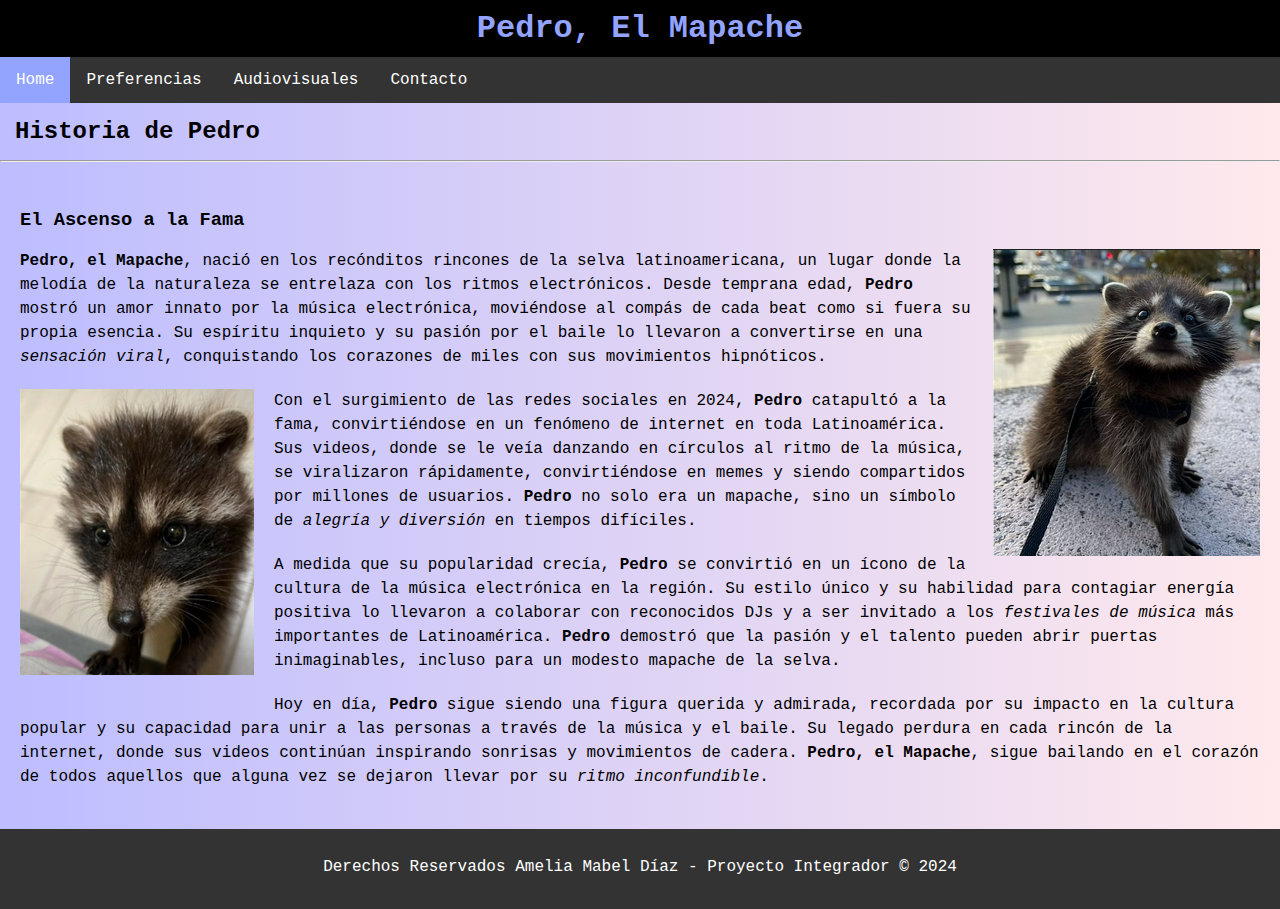
<file: index.html>
<!DOCTYPE html>
<html lang="es">

<head>
    <meta charset="UTF-8">
    <meta name="viewport" content="width=device-width, initial-scale=1.0">
    <link rel="shortcut icon" href="favicon.ico" type="image/x-icon">
    <link rel="stylesheet" href="./css/style.css">
    <title>Primer Práctico de Proyecto Integrador: El Mapache Pedro</title>
</head>

<body>
    <header>
        <h1>Pedro, El Mapache</h1>
        <nav>
            <ul>
                <li><a class="active" href="index.html">Home</a></li>
                <li><a href="./preferencias.html">Preferencias</a></li>
                <li><a href="./audiovisuales.html">Audiovisuales</a></li>
                <li><a href="./contacto.html">Contacto</a></li>
            </ul>
        </nav>
    </header>

    <h2 style="margin: 15px;">Historia de Pedro</h2>

    <hr>

    <article class="container">
        <h3>El Ascenso a la Fama</h3>
        <img class="image" src="./assets/img/Pedro1.png" alt="Imágen de el mapache Pedro">
        <p><b>Pedro, el Mapache</b>, nació en los recónditos rincones de la selva latinoamericana, un lugar donde
            la
            melodía de
            la
            naturaleza se entrelaza con los ritmos electrónicos. Desde temprana edad, <b>Pedro</b> mostró un amor
            innato
            por la
            música
            electrónica, moviéndose al compás de cada beat como si fuera su propia esencia. Su espíritu inquieto y su
            pasión por
            el baile lo llevaron a convertirse en una <i>sensación viral</i>, conquistando los corazones de miles con
            sus
            movimientos
            hipnóticos.</p>

        <img class="image2" src="./assets/img/Pedro2.png" alt="Otra imágen de el mapache Pedro">
        <p>Con el surgimiento de las redes sociales en 2024, <b>Pedro</b> catapultó a la fama, convirtiéndose en
            un
            fenómeno de
            internet en toda Latinoamérica. Sus videos, donde se le veía danzando en círculos al ritmo de la música, se
            viralizaron rápidamente, convirtiéndose en memes y siendo compartidos por millones de usuarios.
            <b>Pedro</b>
            no
            solo era un
            mapache, sino un símbolo de <i>alegría y diversión</i> en tiempos difíciles.
        </p>


        <p>A medida que su popularidad crecía, <b>Pedro</b> se convirtió en un ícono de la cultura de la música
            electrónica en
            la
            región. Su estilo único y su habilidad para contagiar energía positiva lo llevaron a colaborar con
            reconocidos DJs y
            a ser invitado a los <i>festivales de música</i> más importantes de Latinoamérica. <b>Pedro</b>
            demostró que la
            pasión y
            el
            talento pueden abrir puertas inimaginables, incluso para un modesto mapache de la selva.</p>

        <!-- <img class="image2" src="/assets/img/pedro5.png" alt="Imágen de el mapache Pedro"> -->
        <p>Hoy en día, <b>Pedro</b> sigue siendo una figura querida y admirada, recordada por su impacto en la
            cultura
            popular
            y su
            capacidad para unir a las personas a través de la música y el baile. Su legado perdura en cada rincón de la
            internet, donde sus videos continúan inspirando sonrisas y movimientos de cadera. <b>Pedro, el
                Mapache</b>,
            sigue
            bailando
            en el corazón de todos aquellos que alguna vez se dejaron llevar por su <i>ritmo inconfundible</i>.</p>
    </article>




    <footer class="footer">
        <p>Derechos Reservados Amelia Mabel Díaz - Proyecto Integrador &copy; 2024 </p>
    </footer>



</body>

</html>
</file>
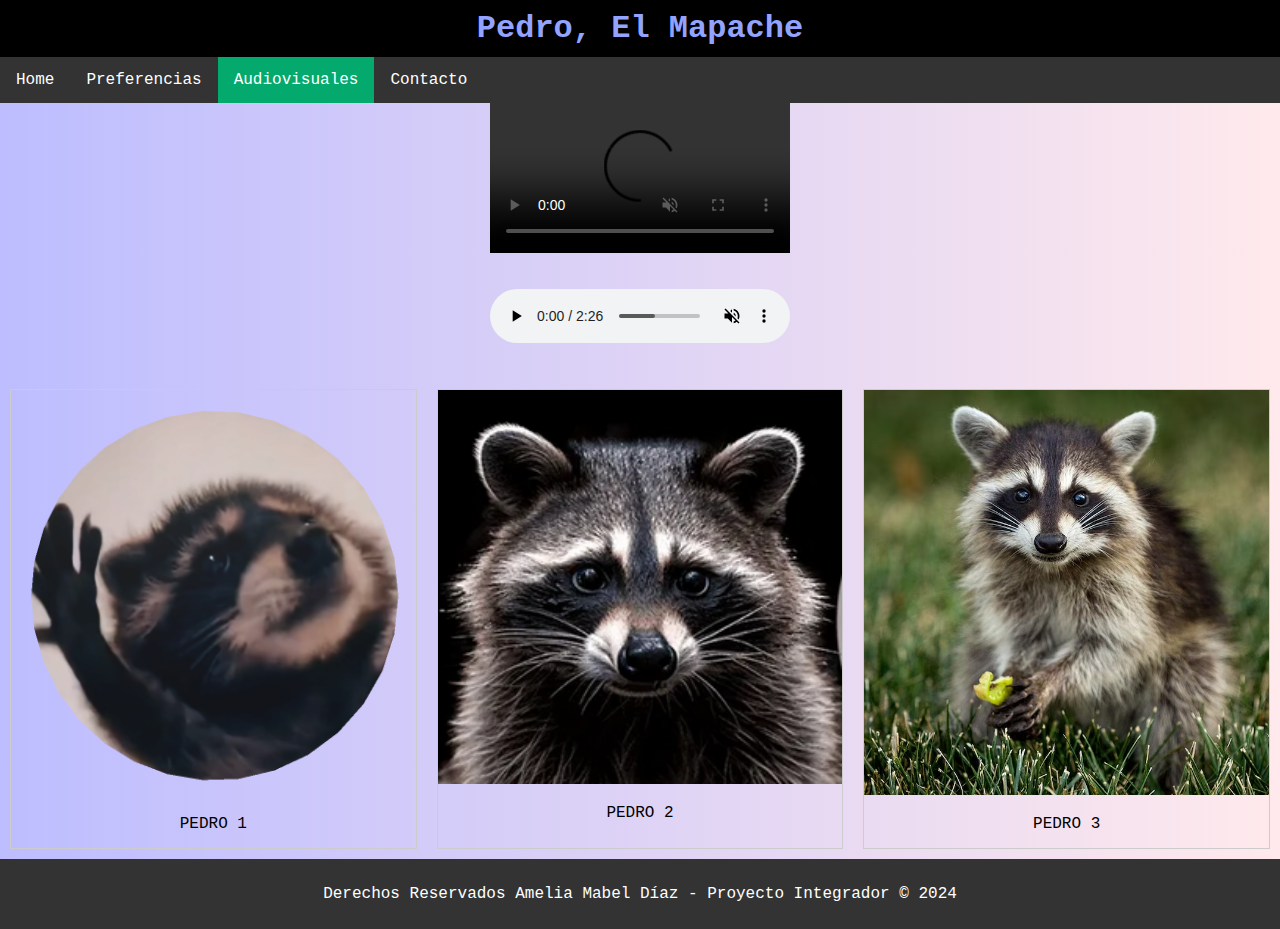
<file: audiovisuales.html>
<!DOCTYPE html>
<html lang="en">

<head>
    <meta charset="UTF-8">
    <meta name="viewport" content="width=device-width, initial-scale=1.0">
    <link rel="shortcut icon" href="favicon.ico" type="image/x-icon">
    <link rel="stylesheet" href="./css/audiovisuales.css">
    <title>Primer Práctico de Proyecto Integrador: El Mapache Pedro</title>
</head>

<body>
    <header>
        <h1>Pedro, El Mapache</h1>
        <nav>
            <ul>
                <li><a href="./index.html">Home</a></li>
                <li><a href="./preferencias.html">Preferencias</a></li>
                <li><a class="active" href="./audiovisuales.html">Audiovisuales</a></li>
                <li><a href="./contacto.html">Contacto</a></li>
            </ul>
        </nav>
    </header>

    <div class="centrado">
        <video src="./assets/videos/pedroElMapache.mp4" controls autoplay muted></video>
    </div>

    <br><br>

    <div class="centrado">
        <audio
            src="/assets/audio/Pedro Pedro Pedro - Racoon Meme Full Version.720p.mp3"
            controls autoplay muted></audio>
    </div>

    <br><br>

    <section class="centrado">
        <div class="gallery">
            <a href="./assets/img/pedro4.png" target="_blank"> <img src="./assets/img/pedro4.png" width="600px"
                    alt="Imágen de el mapache Pedro"></a>
            <div class="desc">Pedro 1</div>
        </div>
        <div class="gallery">
            <a href="./assets/img/pedro3.png" target="_blank"><img src="./assets/img/pedro3.png" width="600px"
                    alt="Imágen de el mapache Pedro"></a>
            <div class="desc">Pedro 2</div>
        </div>
        <div class="gallery">
            <a href="./assets/img/pedro7.jpg" target="_blank"><img src="./assets/img/pedro7.jpg" width="600px"
                    alt="Imágen de el mapache Pedro"></a>
            <div class="desc">Pedro 3</div>
        </div>
    </section>


    <footer class="footer">
        <p>Derechos Reservados Amelia Mabel Díaz - Proyecto Integrador &copy; 2024 </p>
    </footer>

</body>

</html>
</file>
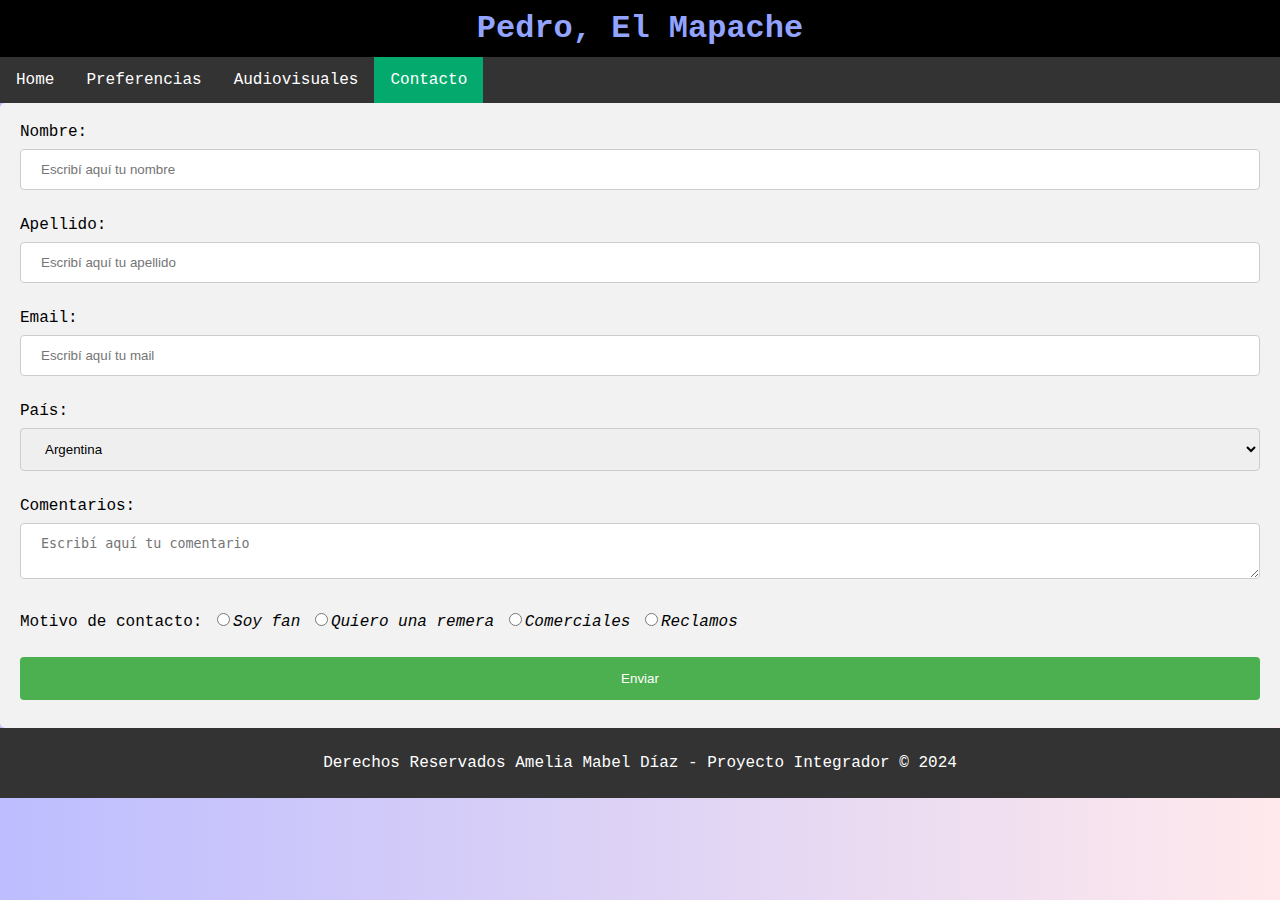
<file: contacto.html>
<!DOCTYPE html>
<html lang="en">

<head>
    <meta charset="UTF-8">
    <meta name="viewport" content="width=device-width, initial-scale=1.0">
    <link rel="shortcut icon" href="favicon.ico" type="image/x-icon">
    <link rel="stylesheet" href="./css/contacto.css">
    <title>Primer Práctico de Proyecto Integrador: El Mapache Pedro</title>
</head>

<body>
    <header>
        <h1>Pedro, El Mapache</h1>
        <nav>
            <ul>
                <li><a href="./index.html">Home</a></li>
                <li><a href="./preferencias.html">Preferencias</a></li>
                <li><a href="./audiovisuales.html">Audiovisuales</a></li>
                <li><a class="active" href="./contacto.html">Contacto</a></li>
            </ul>
        </nav>
    </header>

    <div class="contenedor-formulario">
        <form>
            <label for="nombre">Nombre:</label>
            <input type="text" id="nombre" name="nombre" placeholder="Escribí aquí tu nombre" minlength="3" required>

            <br><br>

            <label for="apellido">Apellido:</label>
            <input type="text" id="apellido" name="apellido" placeholder="Escribí aquí tu apellido" minlength="3"
                required>

            <br><br>

            <label for="mail">Email:</label>
            <input type="email" id="mail" name="mail" placeholder="Escribí aquí tu mail" required>

            <br><br>

            <label for="pais">País:</label>
            <select name="pais" id="pais">
                <option value="Argentina">Argentina</option>
                <option value="Chile">Chile</option>
                <option value="Bolivia">Bolivia</option>
                <option value="Perú">Perú</option>
                <option value="Uruguay">Uruguay</option>
                <option value="España">España</option>
                <option value="Colombia">Colombia</option>
                <option value="Venezuela">Venezuela</option>
                <option value="Paraguay">Paraguay</option>
                <option value="Ecuador">Ecuador</option>
            </select>

            <br><br>

            <label for="comentario">Comentarios: </label>
            <textarea name="cometario" id="cometario" placeholder="Escribí aquí tu comentario"></textarea>

            <br><br>

            <label for="motivo">Motivo de contacto:</label>
            <input type="radio" id="motivo" name="motivo"><i>Soy fan</i>
            <input type="radio" id="motivo" name="motivo"><i>Quiero una remera</i>
            <input type="radio" id="motivo" name="motivo"><i>Comerciales</i>
            <input type="radio" id="motivo" name="motivo"><i>Reclamos</i>

            <br><br>
            <input type="submit" value="Enviar">
        </form>
    </div>


    <footer class="footer">
        <p>Derechos Reservados Amelia Mabel Díaz - Proyecto Integrador &copy; 2024 </p>
    </footer>

</body>

</html>
</file>
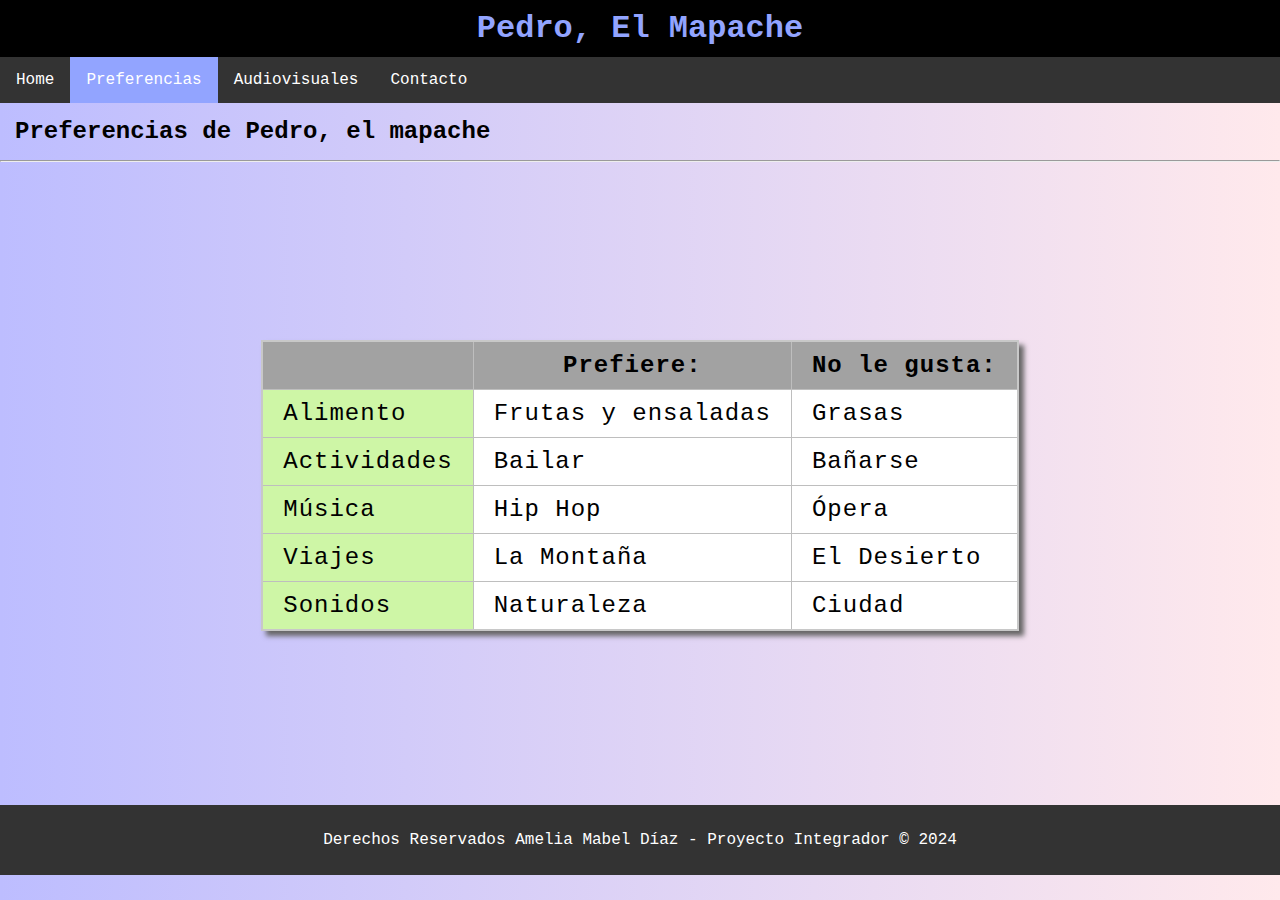
<file: preferencias.html>
<!DOCTYPE html>
<html lang="en">

<head>
    <meta charset="UTF-8">
    <meta name="viewport" content="width=device-width, initial-scale=1.0">
    <link rel="shortcut icon" href="favicon.ico" type="image/x-icon">
    <link rel="stylesheet" href="./css/preferencias.css">
    <title>Primer Práctico de Proyecto Integrador: El Mapache Pedro</title>
</head>

<body>
    <header>
        <h1>Pedro, El Mapache</h1>
        <nav>
            <ul>
                <li><a href="./index.html">Home</a></li>
                <li><a class="active" href="./preferencias.html">Preferencias</a></li>
                <li><a href="./audiovisuales.html">Audiovisuales</a></li>
                <li><a href="./contacto.html">Contacto</a></li>
            </ul>
        </nav>
    </header>

    <h2 style="margin: 15px;">Preferencias de Pedro, el mapache</h2>

    <hr>

    <div class="container">
        <table>
            <colgroup>
                <col style="background-color: rgb(206, 246, 166);">
                <col>
                <col>
            </colgroup>

            <th></th>
            <th>Prefiere: </th>
            <th>No le gusta: </th>

            <tr>
                <td>Alimento</td>
                <td>Frutas y ensaladas</td>
                <td>Grasas</td>
            </tr>
            <tr>
                <td>Actividades</td>
                <td>Bailar</td>
                <td>Bañarse</td>
            </tr>
            <tr>
                <td>Música</td>
                <td>Hip Hop</td>
                <td>Ópera</td>
            </tr>
            <tr>
                <td>Viajes</td>
                <td>La Montaña</td>
                <td>El Desierto</td>
            </tr>
            <tr>
                <td>Sonidos</td>
                <td>Naturaleza</td>
                <td>Ciudad</td>
            </tr>

        </table>
    </div>

    <footer class="footer">
        <p>Derechos Reservados Amelia Mabel Díaz - Proyecto Integrador &copy; 2024 </p>
    </footer>
</body>

</html>
</file>
<file: css/style.css>
body {
  font-family: 'Lucida Console', 'Courier New', monospace;
  background: linear-gradient(to right, rgb(189, 189, 255), rgb(255, 233, 236));
  padding: 0;
  margin: 0;
}

header {
  text-align: center;
}

ul {
  list-style-type: none;
  margin: 0;
  padding: 0;
  overflow: hidden;
  background-color: #333;
}

li {
  float: left;
}

li a {
  display: block;
  color: white;
  text-align: center;
  padding: 14px 16px;
  text-decoration: none;
}

li a:hover:not(.active) {
  background-color: #111;
}

.active {
  background-color: #92a4ff;
}

h1 {
  background-color: black;
  padding: 10px;
  margin: 0;
  color: #92a4ff;
}

h2 {
  font-size: 24px;
  margin: 0;
  padding: 0;
}

.container {
  max-width: 100%;
  margin: 0 auto;
  padding: 20px;
}

p {
  font-size: 16px;
  line-height: 1.5;
  margin-bottom: 20px;
}

.image {
  float: right;
  margin: 0 0 20px 20px;
  max-width: 25%;
  height: auto;
}

.image2 {
  float: left;
  margin: 0 20px 20px 0;
  max-width: 25%;
  height: auto;
}
.article {
  float: left;
  width: 70%;
  background-color: #fff;
  padding: 10px;
  margin: 10px;
  border: 1px solid #ccc;
}

.footer {
  background-color: #333;
  color: #fff;
  padding: 10px;
  text-align: center;
  clear: both;
}
</file>
<file: css/audiovisuales.css>
body {
  font-family: 'Lucida Console', 'Courier New', monospace;
  background: linear-gradient(to right, rgb(189, 189, 255), rgb(255, 233, 236));
  padding: 0;
  margin: 0;
}

header {
  text-align: center;
}

ul {
  list-style-type: none;
  margin: 0;
  padding: 0;
  overflow: hidden;
  background-color: #333;
}

li {
  float: left;
}

li a {
  display: block;
  color: white;
  text-align: center;
  padding: 14px 16px;
  text-decoration: none;
}

li a:hover:not(.active) {
  background-color: #111;
}

.active {
  background-color: #04aa6d;
}

h1 {
  background-color: black;
  padding: 10px;
  margin: 0;
  color: #92a4ff;
}

div.gallery {
  margin: 10px;
  border: 1px solid #ccc;
  float: left;
  width: 33vw;
  transition: all 2s ease;
}

div.gallery:hover {
  color: #000000;
  background-color: #cef6a6;
  box-shadow: 5px 5px 5px #7a89d5;
  transform: scale(0.9);
}

div.gallery img {
  width: 100%;
  height: auto;
}

div.desc {
  padding: 15px;
  text-align: center;
  text-transform: uppercase;
}

.centrado {
  display: flex;
  justify-content: center;
}
.footer {
  background-color: #333;
  color: #fff;
  padding: 10px;
  text-align: center;
  clear: both;
}
</file>
<file: css/contacto.css>
body {
  font-family: 'Lucida Console', 'Courier New', monospace;
  background: linear-gradient(to right, rgb(189, 189, 255), rgb(255, 233, 236));
  padding: 0;
  margin: 0;
}

header {
  text-align: center;
}

ul {
  list-style-type: none;
  margin: 0;
  padding: 0;
  overflow: hidden;
  background-color: #333;
}

li {
  float: left;
}

li a {
  display: block;
  color: white;
  text-align: center;
  padding: 14px 16px;
  text-decoration: none;
}

li a:hover:not(.active) {
  background-color: #111;
}

.active {
  background-color: #04aa6d;
}

h1 {
  background-color: black;
  padding: 10px;
  margin: 0;
  color: #92a4ff;
}

input[type='text'],
input[type='email'],
textarea,
select {
  width: 100%;
  padding: 12px 20px;
  margin: 8px 0;
  display: inline-block;
  border: 1px solid #ccc;
  border-radius: 4px;
  box-sizing: border-box;
}

input[type='submit'] {
  width: 100%;
  background-color: #4caf50;
  color: white;
  padding: 14px 20px;
  margin: 8px 0;
  border: none;
  border-radius: 4px;
  cursor: pointer;
}

input[type='submit']:hover {
  background-color: #45a049;
}

div.contenedor-formulario {
  border-radius: 5px;
  background-color: #f2f2f2;
  padding: 20px;
}
.footer {
  background-color: #333;
  color: #fff;
  padding: 10px;
  text-align: center;
  clear: both;
}
</file>
<file: css/preferencias.css>
body {
  font-family: 'Lucida Console', 'Courier New', monospace;
  background: linear-gradient(to right, rgb(189, 189, 255), rgb(255, 233, 236));
  padding: 0;
  margin: 0;
  height: 100vh;
}

.container {
  height: 70vh;
  display: flex;
  justify-content: center;
  align-items: center;
  margin-bottom: 5px;
}

header {
  text-align: center;
}

ul {
  list-style-type: none;
  margin: 0;
  padding: 0;
  overflow: hidden;
  background-color: #333;
}

li {
  float: left;
}

li a {
  display: block;
  color: white;
  text-align: center;
  padding: 14px 16px;
  text-decoration: none;
}

li a:hover:not(.active) {
  background-color: #111;
}

.active {
  background-color: #92a4ff;
}

h1 {
  background-color: black;
  padding: 10px;
  margin: 0;
  color: #92a4ff;
}

table {
  border-collapse: collapse;
  border: 2px solid rgb(200, 200, 200);
  letter-spacing: 1px;
  font-size: 1.5rem;
  background-color: #fff;
  box-shadow: 5px 5px 5px #676666;
}

table:hover {
  box-shadow: 5px 5px 5px #b0f868;
}

td {
  border: 1px solid rgb(190, 190, 190);
  padding: 10px 20px;
}

th {
  border: 1px solid rgb(190, 190, 190);
  padding: 10px 20px;
  background-color: rgb(162, 162, 162);
}

.footer {
  background-color: #333;
  color: #fff;
  padding: 10px;
  text-align: center;
  clear: both;
}
</file>
